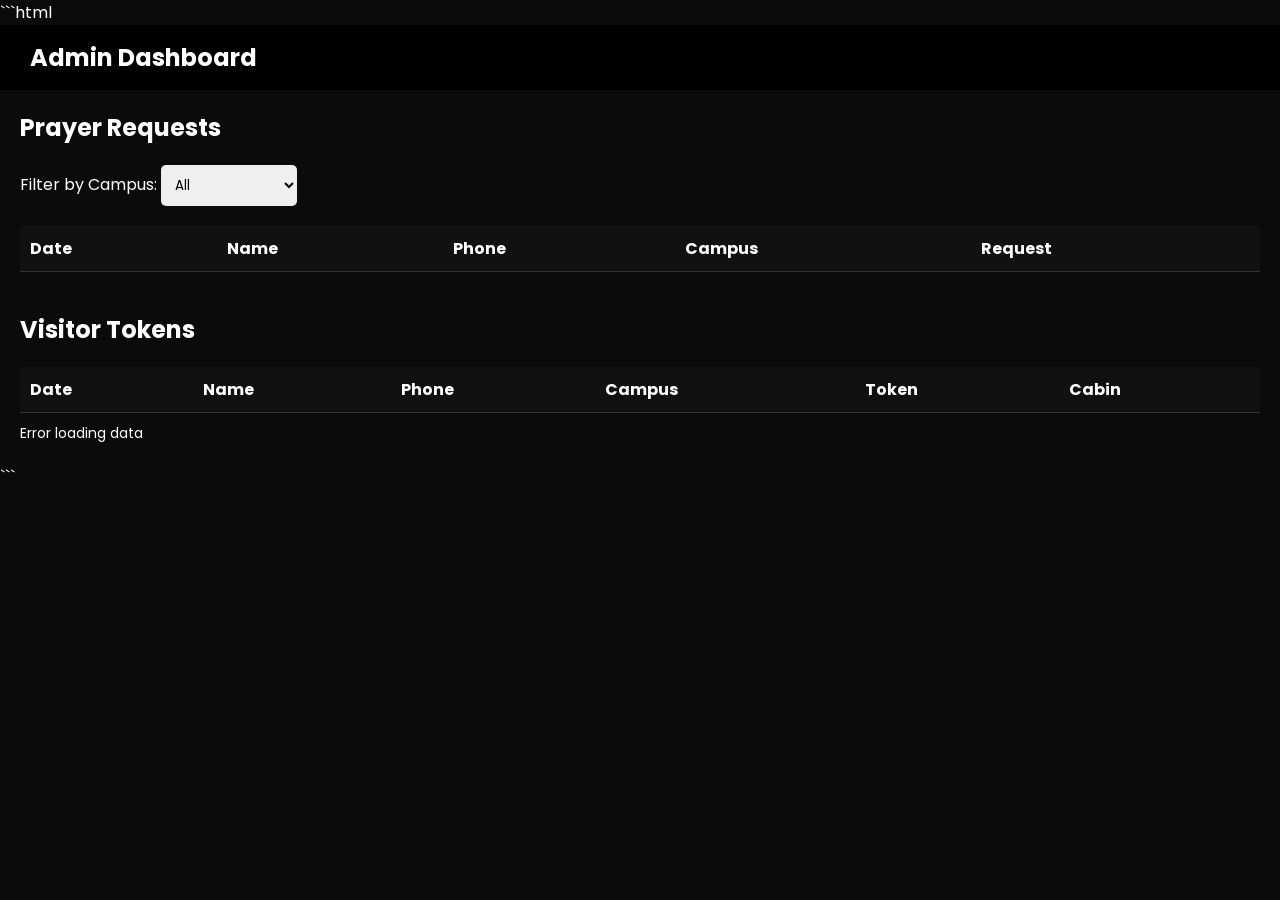
<file: admin.html>
```html
<!DOCTYPE html>
<html lang="en">
<head>
<meta charset="UTF-8">
<meta name="viewport" content="width=device-width, initial-scale=1.0">
<title>Admin Dashboard - Shalom Church</title>

<link href="https://fonts.googleapis.com/css2?family=Poppins:wght@300;600&display=swap" rel="stylesheet">

<style>
*{
  margin:0;
  padding:0;
  box-sizing:border-box;
  font-family:'Poppins',sans-serif;
}

body{
  background:#0b0b0b;
  color:white;
}

/* NAV */
nav{
  padding:15px 30px;
  background:#000;
  display:flex;
  justify-content:space-between;
}

.section{
  padding:20px;
}

/* FILTER */
.filter{
  margin:20px 0;
}

select{
  padding:10px;
  border-radius:5px;
  border:none;
}

/* TABLE */
table{
  width:100%;
  border-collapse:collapse;
  margin-top:20px;
}

th, td{
  padding:10px;
  border-bottom:1px solid #333;
  text-align:left;
}

th{
  background:#111;
}

tr:hover{
  background:#1a1a1a;
}

/* STATUS */
.status{
  margin-top:10px;
  font-size:14px;
}
</style>
</head>

<body>

<nav>
  <h2>Admin Dashboard</h2>
</nav>

<div class="section">

  <h2>Prayer Requests</h2>

  <div class="filter">
    <label>Filter by Campus:</label>
    <select id="campusFilter">
      <option value="All">All</option>
      <option>Trivandrum</option>
      <option>Kollam</option>
      <option>Neyyattinkara</option>
    </select>
  </div>

  <table id="prayerTable">
    <thead>
      <tr>
        <th>Date</th>
        <th>Name</th>
        <th>Phone</th>
        <th>Campus</th>
        <th>Request</th>
      </tr>
    </thead>
    <tbody></tbody>
  </table>

  <h2 style="margin-top:40px;">Visitor Tokens</h2>

  <table id="tokenTable">
    <thead>
      <tr>
        <th>Date</th>
        <th>Name</th>
        <th>Phone</th>
        <th>Campus</th>
        <th>Token</th>
        <th>Cabin</th>
      </tr>
    </thead>
    <tbody></tbody>
  </table>

  <div class="status" id="status"></div>

</div>

<script>
// 🔴 Replace with your Apps Script URL
const API_URL = "https://script.google.com/macros/s/YOUR_SCRIPT_ID/exec";

const prayerTable = document.querySelector("#prayerTable tbody");
const tokenTable = document.querySelector("#tokenTable tbody");
const filter = document.getElementById("campusFilter");
const status = document.getElementById("status");

let prayerData = [];
let tokenData = [];

// FETCH DATA
function loadData(){
  status.innerText = "Loading...";

  fetch(API_URL)
    .then(res => res.json())
    .then(data => {
      prayerData = data.prayers || [];
      tokenData = data.tokens || [];

      renderTables();
      status.innerText = "Data loaded";
    })
    .catch(() => {
      status.innerText = "Error loading data";
    });
}

// RENDER TABLES
function renderTables(){
  const selected = filter.value;

  prayerTable.innerHTML = "";
  tokenTable.innerHTML = "";

  prayerData
    .filter(p => selected === "All" || p.campus === selected)
    .forEach(p => {
      prayerTable.innerHTML += `
        <tr>
          <td>${p.date}</td>
          <td>${p.name}</td>
          <td>${p.phone}</td>
          <td>${p.campus}</td>
          <td>${p.request}</td>
        </tr>
      `;
    });

  tokenData
    .filter(t => selected === "All" || t.campus === selected)
    .forEach(t => {
      tokenTable.innerHTML += `
        <tr>
          <td>${t.date}</td>
          <td>${t.name}</td>
          <td>${t.phone}</td>
          <td>${t.campus}</td>
          <td>${t.token}</td>
          <td>${t.cabin}</td>
        </tr>
      `;
    });
}

// FILTER CHANGE
filter.addEventListener("change", renderTables);

// AUTO REFRESH (every 10 sec)
setInterval(loadData, 10000);

// INITIAL LOAD
loadData();
</script>

</body>
</html>
```
</file>
